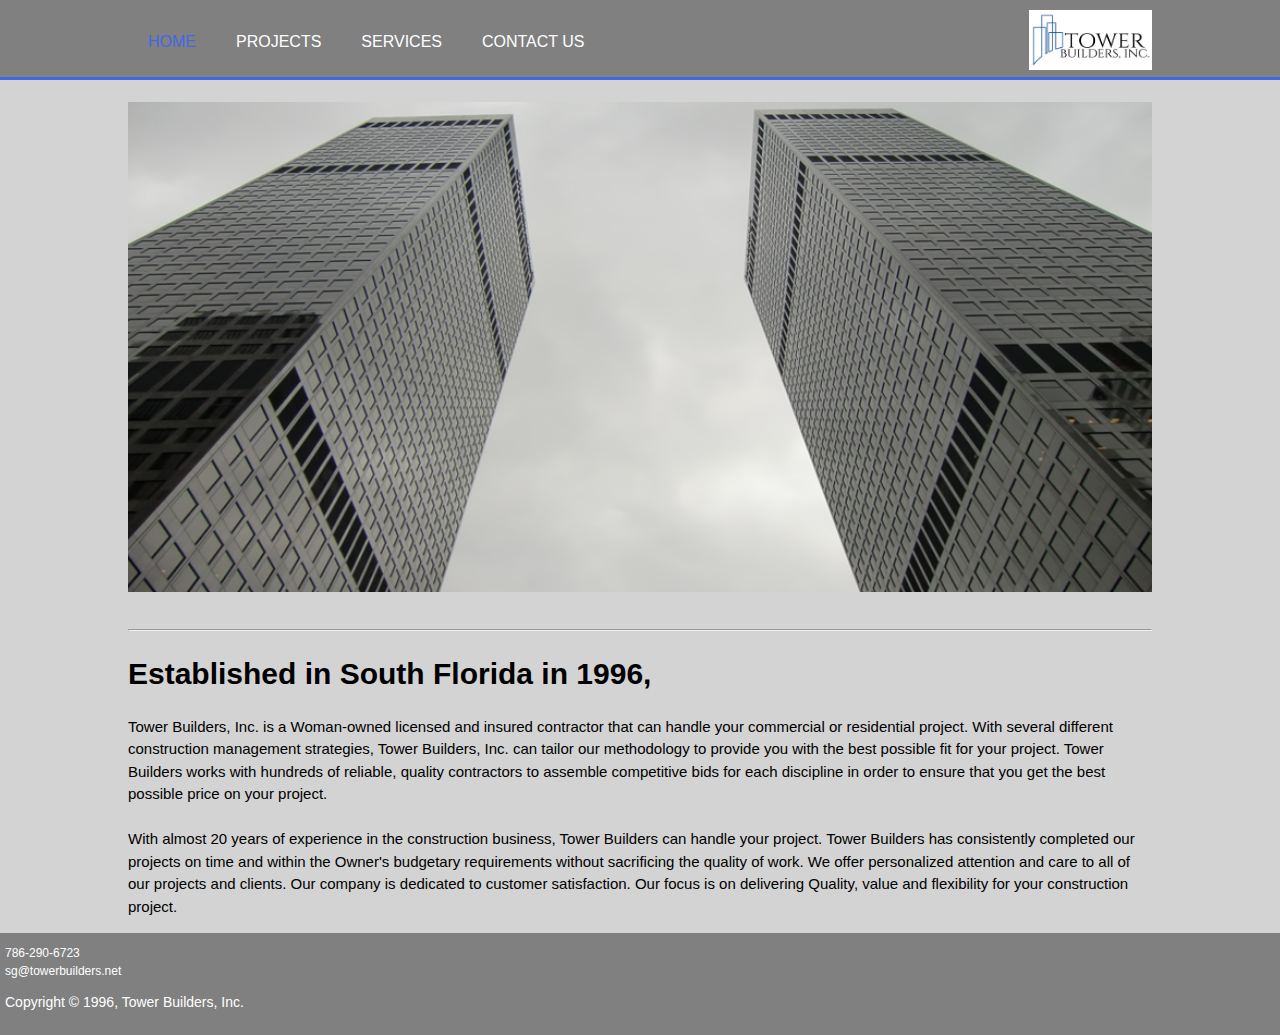
<file: Tower Builders Website/index.html>
﻿<!DOCTYPE html>
<html lang="en" dir="ltr">
  <head>
    <meta charset="utf-8">
    <meta name="viewport" content="width=device-width">
    <meta name="description" content="Tower Builders construction website">
    <meta name="keywords" content="construction, project, business">
    <meta name="author" content="Diego Coviella">
    <title>Tower Builders | Home</title>
    <link rel="stylesheet" type="text/css" href="css/style.css">
    <link rel="icon" href="img/icon.png">
  </head>
  <body>
    <header>
      <div class="container">
        <div id="branding">
          <img src="img/logo.png"/>
        </div>
        <nav>
            <ul>
                <li class="current"><a href="index.html">Home<a></li>
                <li><a href="projects.html">Projects<a></li>
                <li><a href="services.html">Services<a></li>
                <li><a href="contact.html">Contact Us<a></li>
            </ul>
        </nav>
      </div>
    </header>
    <section id="showcase">
        <div class="container">
            <br>
            <img src="img/showcase.png" />
        </div>
    </section>
    <section id="home-text">
        <div class="container">
            <br>
            <hr>
            <h1 class="text-headers">Established in South Florida in 1996,</h1>
            <p class="text-paragraphs">
                Tower Builders, Inc. is a Woman-owned licensed and insured contractor that can handle your commercial or residential project. With several different construction management strategies, Tower Builders, Inc. can tailor our methodology to provide you with the best possible fit for your project. Tower Builders works with hundreds of reliable, quality contractors to assemble competitive bids for each discipline in order to ensure that you get the best possible price on your project.
                <br/> <br/>
                With almost 20 years of experience in the construction business, Tower Builders can handle your project. Tower Builders has consistently completed our projects on time and within the Owner's budgetary requirements without sacrificing the quality of work. We offer personalized attention and care to all of our projects and clients. Our company is dedicated to customer satisfaction. Our focus is on delivering Quality, value and flexibility for your construction project.
            </p>
        </div>
    </section>
    <footer id="main-footer">
        <p class="phone">786-290-6723</p>
        <p class="email">sg@towerbuilders.net</p>
        <p class="copyright">Copyright &copy; 1996, Tower Builders, Inc.</p>
    </footer>
  </body>
</html>
</file>
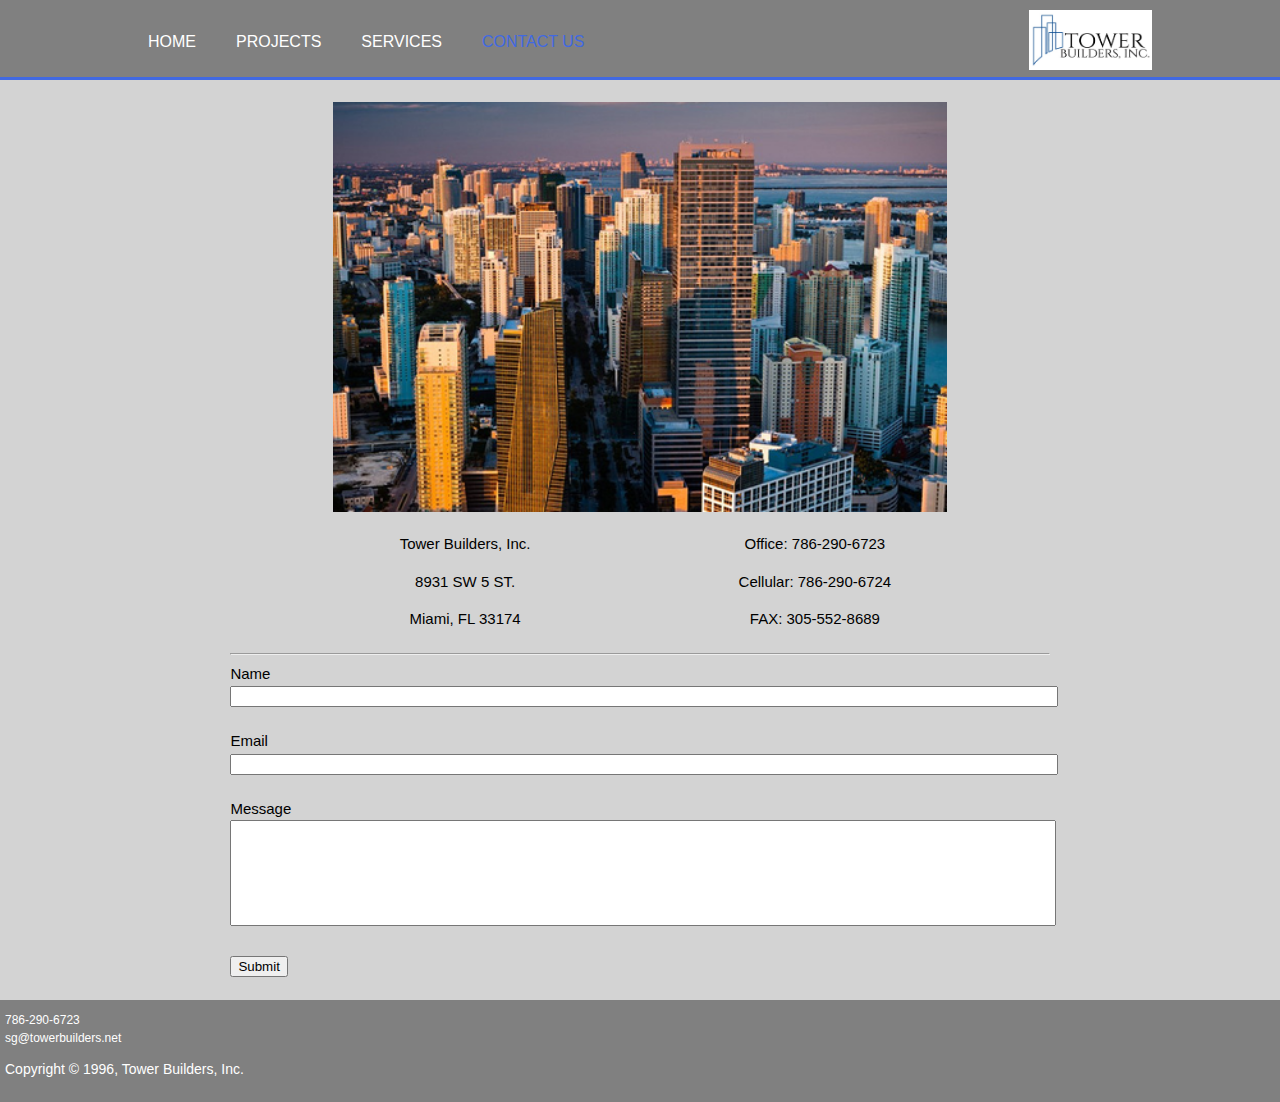
<file: Tower Builders Website/contact.html>
﻿<!DOCTYPE html>
<html lang="en" dir="ltr">
<head>
    <meta charset="utf-8">
    <meta name="viewport" content="width=device-width">
    <meta name="description" content="Tower Builders construction website">
    <meta name="keywords" content="construction, project, business">
    <meta name="author" content="Diego Coviella">
    <title>Tower Builders | Contact</title>
    <link rel="stylesheet" type="text/css" href="css/style.css">
    <link rel="icon" href="img/icon.png">
</head>
<body>
    <header>
        <div class="container">
            <div id="branding">
                <img src="img/logo.png"/>
            </div>
            <nav>
                <ul>
                    <li><a href="index.html">Home<a></li>
                    <li><a href="projects.html">Projects<a></li>
                    <li><a href="services.html">Services<a></li>
                    <li class="current"><a href="contact.html">Contact Us<a></li>
                </ul>
            </nav>
        </div>
    </header>
	<section>
		<div id="contact-showcase" class="container">
			<br>
			<img src="img/contact_img.png"/>
		</div>
	</section>
	<section class="contact-boxes">
		<div class="contact-box">
			<p>Tower Builders, Inc.</p>
			<p>8931 SW 5 ST.</p>
			<p>Miami, FL 33174</p>
		</div>
		<div class="contact-box">
			<p>Office: 786-290-6723</p>
			<p>Cellular: 786-290-6724</p>
			<p>FAX: 305-552-8689</p>
		</div>
	</section>
	<section>
		<div class="container">
			<form method="post" action="php/contact-form.php">
			<hr>
				<div class="form-group">
					<label>Name</label>
					<input type="text" name="name" class="form-control" value="" required>
				</div>
				<br>
				<div class="form-group">
					<label>Email</label>
					<input type="text" name="email" class="form-control" value="" required>
				</div>
				<br>
				<div class="form-group">
					<label>Message</label>
					<textarea type="text" name="message" class="form-control" required></textarea>
				</div>
				<br>
				<button type="submit" name="submit" class="btn btn-primary">Submit</button>
				<br>
				<br>
			</form>
		</div>
	</section>
    <footer id="main-footer">
        <p class="phone">786-290-6723</p>
        <p class="email">sg@towerbuilders.net</p>
        <p class="copyright">Copyright &copy; 1996, Tower Builders, Inc.</p>
    </footer>
</body>
</html>
</file>
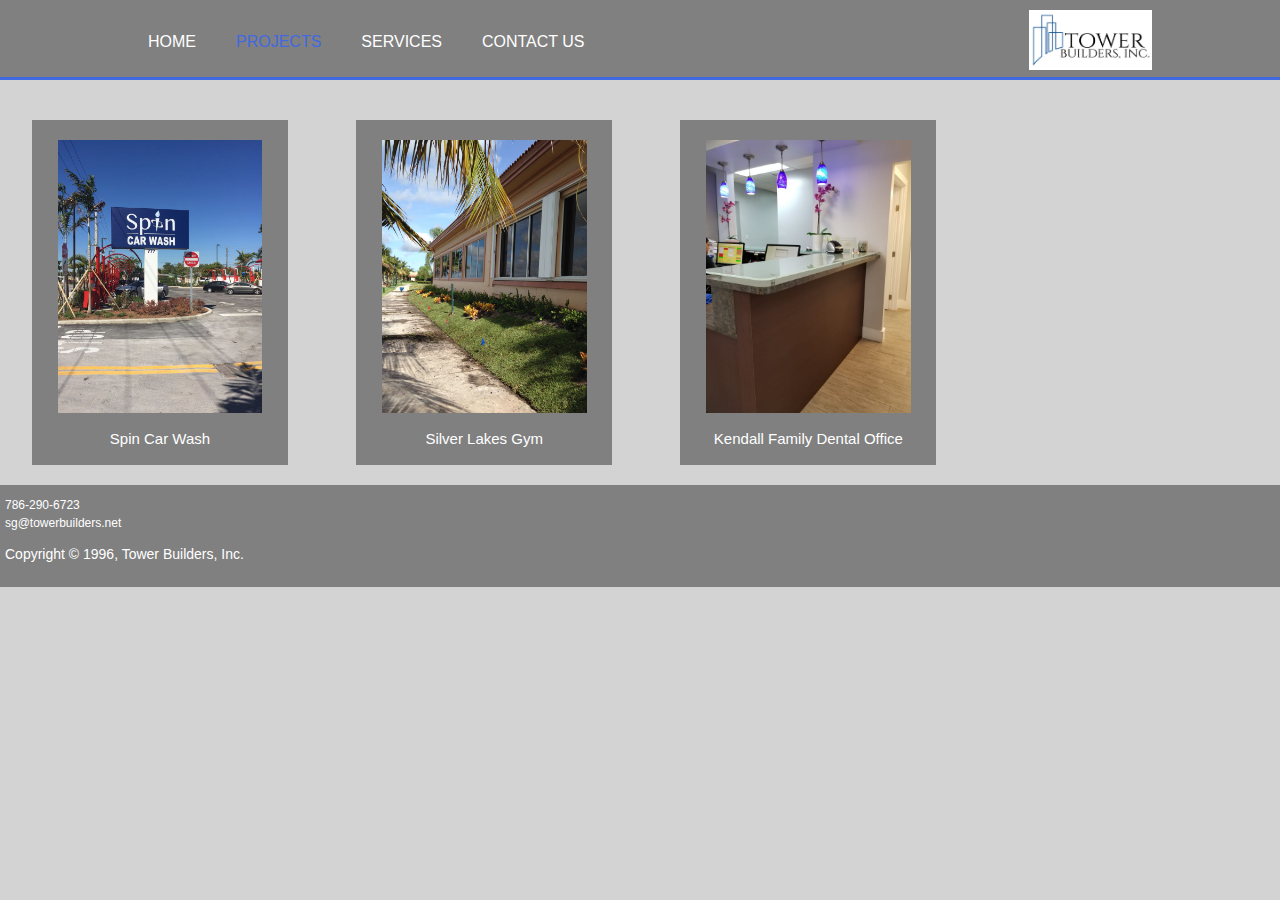
<file: Tower Builders Website/projects.html>
﻿<!DOCTYPE html>
<html lang="en" dir="ltr">
<head>
    <meta charset="utf-8">
    <meta name="viewport" content="width=device-width">
    <meta name="description" content="Tower Builders construction website">
    <meta name="keywords" content="construction, project, business">
    <meta name="author" content="Diego Coviella">
    <title>Tower Builders | Projects</title>
    <link rel="stylesheet" type="text/css" href="css/style.css">
    <link rel="icon" href="img/icon.png">
</head>
<body>
    <header>
        <div class="container">
            <div id="branding">
                <img src="img/logo.png"/>
            </div>
            <nav>
                <ul>
                    <li><a href="index.html">Home<a></li>
                    <li class="current"><a href="projects.html">Projects<a></li>
                    <li><a href="services.html">Services<a></li>
                    <li><a href="contact.html">Contact Us<a></li>
                </ul>
            </nav>
        </div>
    </header>
    <section>
        <div class="projects">
            <div class="box">
                <a href="projects/carwash.html"><img src="projects/carwash/carwash6.jpeg" /></a>
                <a href="projects/carwash.html"><p class="project-name">Spin Car Wash</p></a>
            </div>
            <div class="box">
                <a href="projects/gym.html"><img src="projects/gym/gym6.jpeg" /></a>
                <a href="projects/gym.html"><p class="project-name">Silver Lakes Gym</p></a>
            </div>
            <div class="box">
                <a href="projects/dental.html"><img src="projects/dental/dental2.jpeg" /></a>
                <a href="projects/dental.html"><p class="project-name">Kendall Family Dental Office</p></a>
            </div>
        </div>
    </section>
    <footer id="main-footer">
        <p class="phone">786-290-6723</p>
        <p class="email">sg@towerbuilders.net</p>
        <p class="copyright">Copyright &copy; 1996, Tower Builders, Inc.</p>
    </footer>
</body>
</html>
</file>
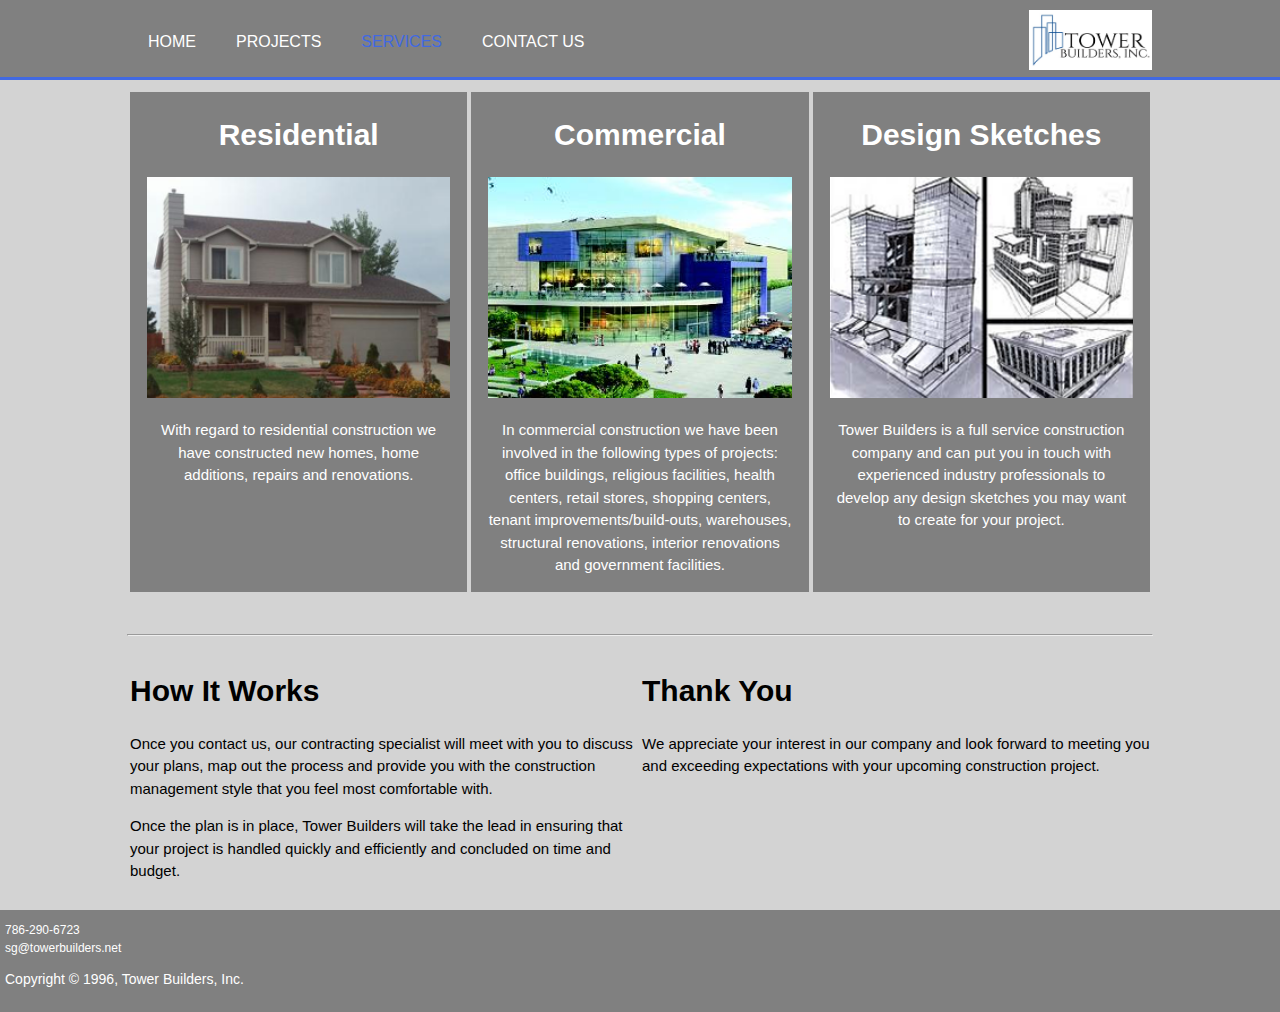
<file: Tower Builders Website/services.html>
﻿<!DOCTYPE html>
<html lang="en" dir="ltr">
<head>
    <meta charset="utf-8">
    <meta name="viewport" content="width=device-width">
    <meta name="description" content="Tower Builders construction website">
    <meta name="keywords" content="construction, project, business">
    <meta name="author" content="Diego Coviella">
    <title>Tower Builders | Services</title>
    <link rel="stylesheet" type="text/css" href="css/style.css">
    <link rel="icon" href="img/icon.png">
</head>
<body>
    <header>
        <div class="container">
            <div id="branding">
                <img src="img/logo.png"/>
            </div>
            <nav>
                <ul>
                    <li><a href="index.html">Home<a></li>
                    <li><a href="projects.html">Projects<a></li>
                    <li class="current"><a href="services.html">Services<a></li>
                    <li><a href="contact.html">Contact Us<a></li>
                </ul>
            </nav>
        </div>
    </header>
    <section class="container service-boxes">
        <div class="service-box">
            <h1>Residential</h1>
            <img src="img/residential.png" />
            <p>With regard to residential construction we have constructed new homes, home additions, repairs and renovations.</p>
        </div>
        <div class="service-box">
            <h1>Commercial</h1>
            <img src="img/commercial.png" />
            <p>In commercial construction we have been involved in the following types of projects: office buildings, religious facilities, health centers, retail stores, shopping centers, tenant improvements/build-outs, warehouses, structural renovations, interior renovations and government facilities.</p>
        </div>
        <div class="service-box">
            <h1>Design Sketches</h1>
            <img src="img/design.png" />
            <p>Tower Builders is a full service construction company and can put you in touch with experienced industry professionals to develop any design sketches you may want to create for your project.</p>
        </div>
    </section>
    <br>
    <hr id="table-div">
    <section class="container works">
        <div class="service-box2">
            <h1>How It Works</h1>
            <p>Once you contact us, our contracting specialist will meet with you to discuss your plans, map out the process and provide you with the construction management style that you feel most comfortable with.</p>
            <p>Once the plan is in place, Tower Builders will take the lead in ensuring that your project is handled quickly and efficiently and concluded on time and budget.</p>
        </div>
        <div class="service-box2">
            <h1>Thank You</h1>
            <p>We appreciate your interest in our company and look forward to meeting you and exceeding expectations with your upcoming construction project.</p>
        </div>
    </section>
    <footer id="main-footer">
        <p class="phone">786-290-6723</p>
        <p class="email">sg@towerbuilders.net</p>
        <p class="copyright">Copyright &copy; 1996, Tower Builders, Inc.</p>
    </footer>
</body>
</html>
</file>
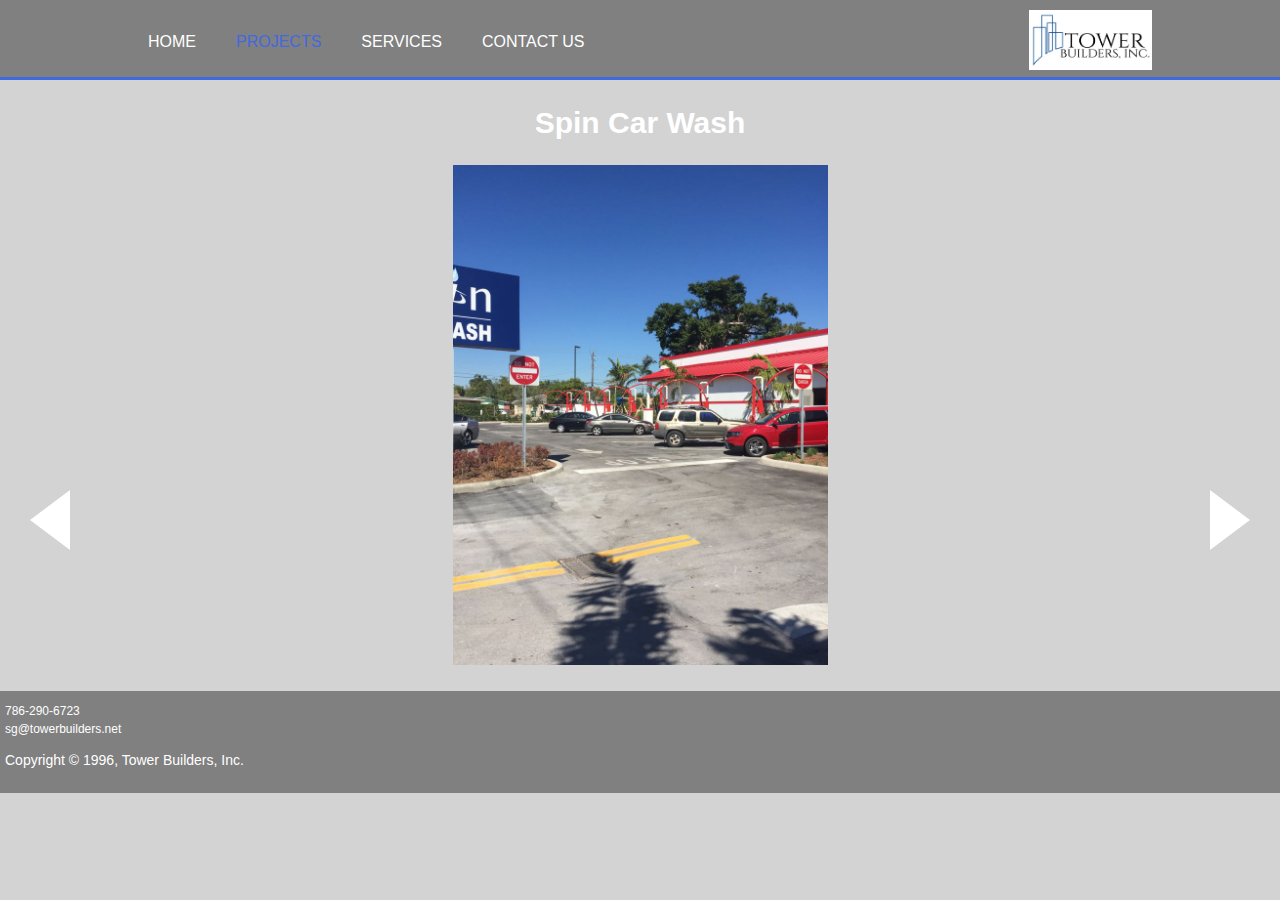
<file: Tower Builders Website/projects/carwash.html>
﻿<!DOCTYPE html>
<html lang="en" dir="ltr">
<head>
    <meta charset="utf-8">
    <meta name="viewport" content="width=device-width">
    <meta name="description" content="Tower Builders construction website">
    <meta name="keywords" content="construction, project, business">
    <meta name="author" content="Diego Coviella">
    <title>Tower Builders | Spin Car Wash</title>
    <link rel="stylesheet" type="text/css" href="../css/style.css">
    <link rel="icon" href="../img/icon.png">
</head>
<body>
    <header>
        <div class="container">
            <div id="branding">
                <img src="../img/logo.png" />
            </div>
            <nav>
                <ul>
                    <li><a href="../index.html">Home<a></li>
                    <li class="current"><a href="../projects.html">Projects<a></li>
                    <li><a href="../services.html">Services<a></li>
                    <li><a href="../contact.html">Contact Us<a></li>
                </ul>
            </nav>
        </div>
    </header>
    <section>
        <div class="project-title">
            <h1>Spin Car Wash</h1>
        </div>
    </section>
    <section>
        <div class="wrap">
            <div id="arrow-left" class="arrow"></div>
            <div id="slider">
                <div class="slide">
                    <img src="carwash/carwash1.jpeg" />
                </div>
                <div class="slide">
                    <img src="carwash/carwash2.jpeg" />
                </div>
                <div class="slide">
                    <img src="carwash/carwash3.jpeg" />
                </div>
                <div class="slide">
                    <img src="carwash/carwash4.jpeg" />
                </div>
                <div class="slide">
                    <img src="carwash/carwash6.jpeg" />
                </div>
                <div class="slide">
                    <img src="carwash/carwash7.jpeg" />
                </div>
                <div class="slide">
                    <img src="carwash/carwash8.jpeg" />
                </div>
                <div class="slide">
                    <img src="carwash/carwash9.jpeg" />
                </div>
                <div class="slide">
                    <img src="carwash/carwash10.jpeg" />
                </div>
                <div class="slide">
                    <img src="carwash/carwash11.jpeg" />
                </div>
            </div>
            <div id="arrow-right" class="arrow"></div>
        </div>
    </section>
    <script>
        let sliderImages = document.querySelectorAll('.slide'),
            arrowLeft = document.querySelector('#arrow-left'),
            arrowRight = document.querySelector('#arrow-right'),
            current = 0;

        // clear images
        function reset() {
            for (let i = 0; i < sliderImages.length; i++) {
                sliderImages[i].style.display = 'none';
            }
        }

        // init slider
        function startSlide() {
            reset();
            sliderImages[0].style.display = 'block';
        }

        // show prev
        function slideLeft() {
            reset();
            sliderImages[current - 1].style.display = 'block';
            current--;
        }

        // show next
        function slideRight() {
            reset();
            sliderImages[current + 1].style.display = 'block';
            current++;
        }
        
        // left arrow click
        arrowLeft.addEventListener('click', function(){
            if(current === 0){
                current = sliderImages.length;
            }
            slideLeft();
        });

        // right arrow click
        arrowRight.addEventListener('click', function(){
            if(current === sliderImages.length - 1){
                current = -1;
            }
            slideRight();
        });

        startSlide();
    </script>
    <footer id="main-footer">
        <p class="phone">786-290-6723</p>
        <p class="email">sg@towerbuilders.net</p>
        <p class="copyright">Copyright &copy; 1996, Tower Builders, Inc.</p>
    </footer>
</body>
</html>
</file>
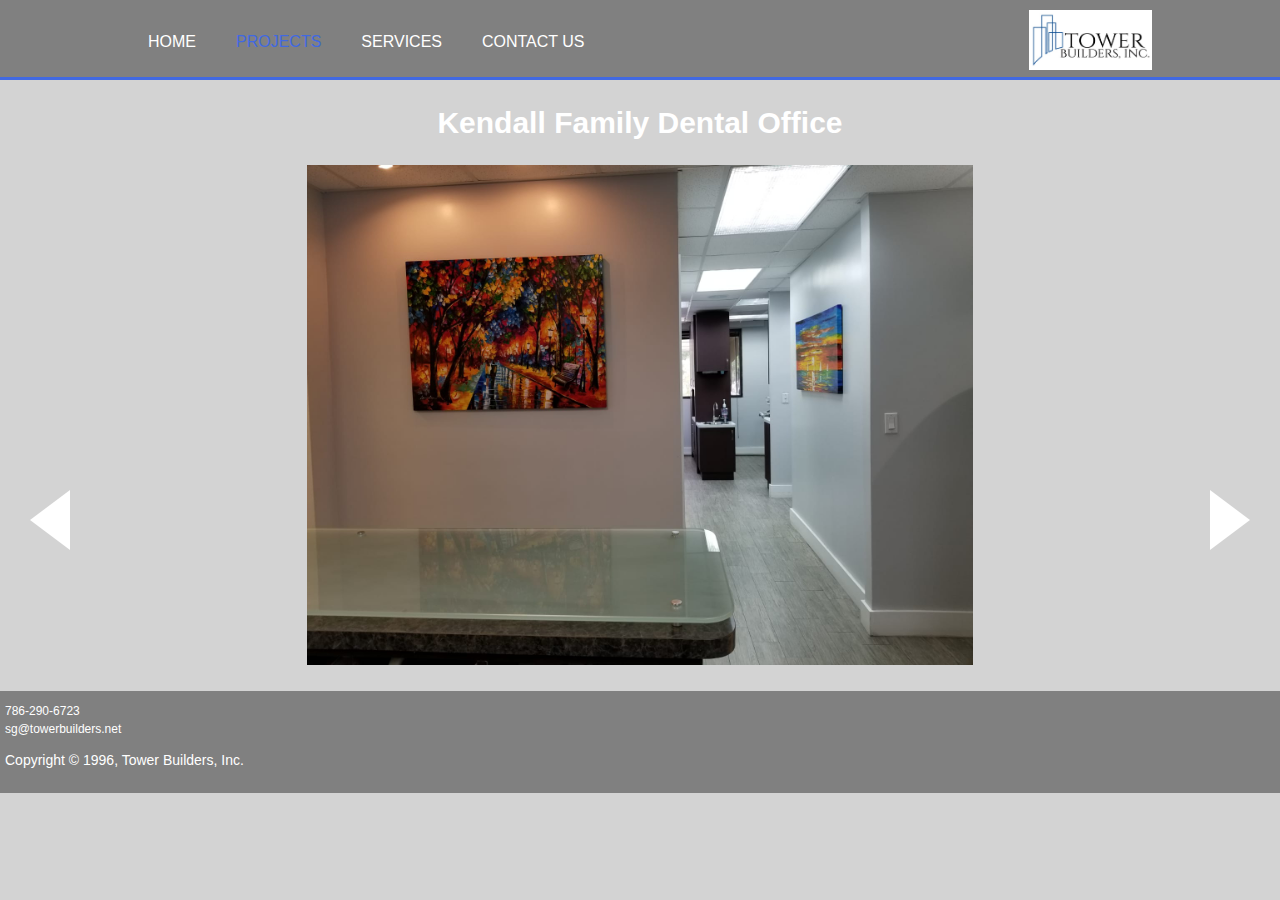
<file: Tower Builders Website/projects/dental.html>
﻿<!DOCTYPE html>
<html lang="en" dir="ltr">
<head>
    <meta charset="utf-8">
    <meta name="viewport" content="width=device-width">
    <meta name="description" content="Tower Builders construction website">
    <meta name="keywords" content="construction, project, business">
    <meta name="author" content="Diego Coviella">
    <title>Tower Builders | Kendall Family Dental Office</title>
    <link rel="stylesheet" type="text/css" href="../css/style.css">
    <link rel="icon" href="../img/icon.png">
</head>
<body>
    <header>
        <div class="container">
            <div id="branding">
                <img src="../img/logo.png" />
            </div>
            <nav>
                <ul>
                    <li><a href="../index.html">Home<a></li>
                    <li class="current"><a href="../projects.html">Projects<a></li>
                    <li><a href="../services.html">Services<a></li>
                    <li><a href="../contact.html">Contact Us<a></li>
                </ul>
            </nav>
        </div>
    </header>
    <section>
        <div class="project-title">
            <h1>Kendall Family Dental Office</h1>
        </div>
    </section>
    <section>
        <div class="wrap">
            <div id="arrow-left" class="arrow"></div>
            <div id="slider">
                <div class="slide">
                    <img src="dental/dental1.jpeg" />
                </div>
                <div class="slide">
                    <img src="dental/dental2.jpeg" />
                </div>
                <div class="slide">
                    <img src="dental/dental3.jpeg" />
                </div>
                <div class="slide">
                    <img src="dental/dental4.jpeg" />
                </div>
                <div class="slide">
                    <img src="dental/dental6.jpeg" />
                </div>
                <div class="slide">
                    <img src="dental/dental7.jpeg" />
                </div>
                <div class="slide">
                    <img src="dental/dental8.jpeg" />
                </div>
                <div class="slide">
                    <img src="dental/dental9.jpeg" />
                </div>
                <div class="slide">
                    <img src="dental/dental10.jpeg" />
                </div>
                <div class="slide">
                    <img src="dental/dental11.jpeg" />
                </div>
            </div>
            <div id="arrow-right" class="arrow"></div>
        </div>
    </section>
    <script>
        let sliderImages = document.querySelectorAll('.slide'),
            arrowLeft = document.querySelector('#arrow-left'),
            arrowRight = document.querySelector('#arrow-right'),
            current = 0;

        // clear images
        function reset() {
            for (let i = 0; i < sliderImages.length; i++) {
                sliderImages[i].style.display = 'none';
            }
        }

        // init slider
        function startSlide() {
            reset();
            sliderImages[0].style.display = 'block';
        }

        // show prev
        function slideLeft() {
            reset();
            sliderImages[current - 1].style.display = 'block';
            current--;
        }

        // show next
        function slideRight() {
            reset();
            sliderImages[current + 1].style.display = 'block';
            current++;
        }

        // left arrow click
        arrowLeft.addEventListener('click', function () {
            if (current === 0) {
                current = sliderImages.length;
            }
            slideLeft();
        });

        // right arrow click
        arrowRight.addEventListener('click', function () {
            if (current === sliderImages.length - 1) {
                current = -1;
            }
            slideRight();
        });

        startSlide();
    </script>
    <footer id="main-footer">
        <p class="phone">786-290-6723</p>
        <p class="email">sg@towerbuilders.net</p>
        <p class="copyright">Copyright &copy; 1996, Tower Builders, Inc.</p>
    </footer>
</body>
</html>
</file>
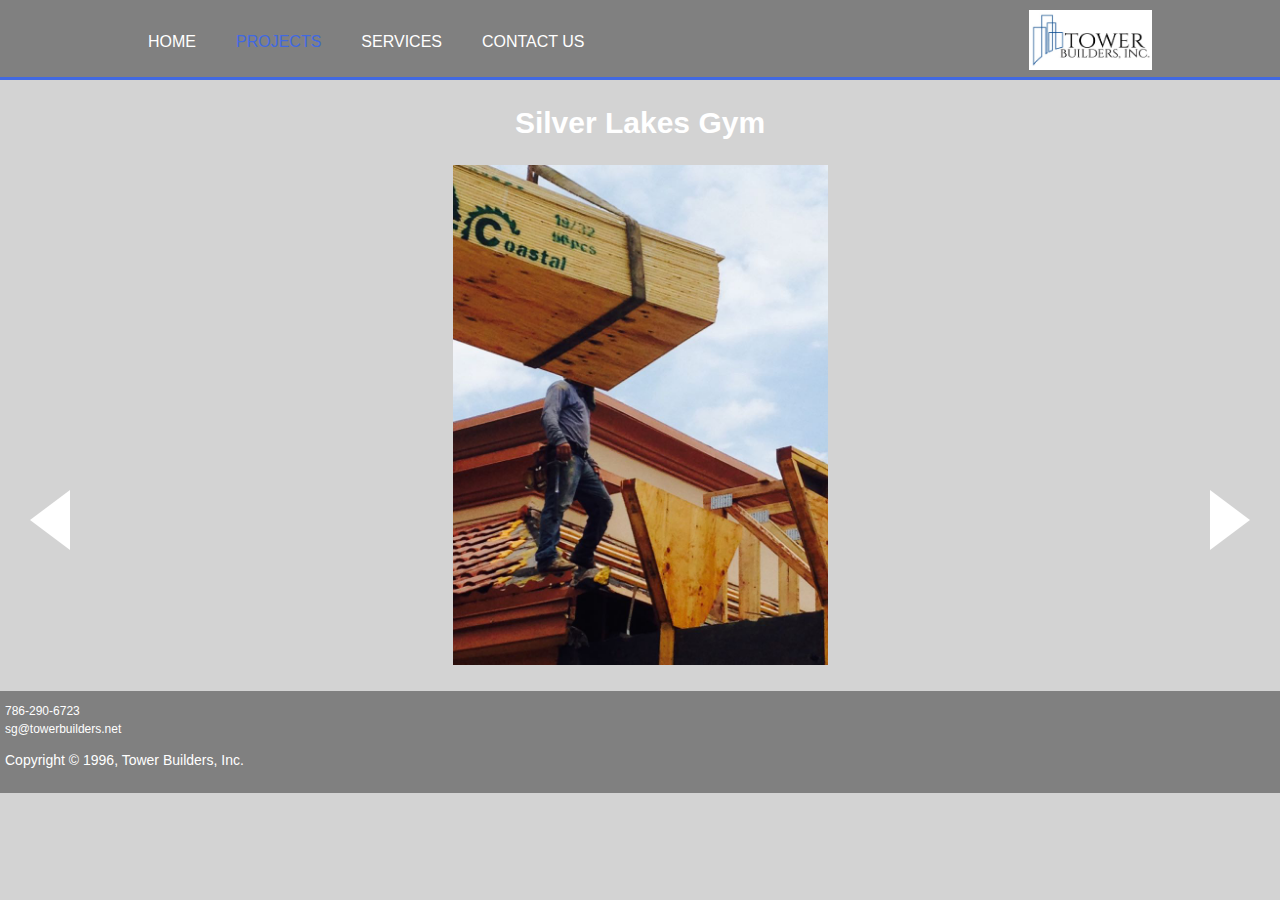
<file: Tower Builders Website/projects/gym.html>
﻿<!DOCTYPE html>
<html lang="en" dir="ltr">
<head>
    <meta charset="utf-8">
    <meta name="viewport" content="width=device-width">
    <meta name="description" content="Tower Builders construction website">
    <meta name="keywords" content="construction, project, business">
    <meta name="author" content="Diego Coviella">
    <title>Tower Builders | Silver Lakes Gym</title>
    <link rel="stylesheet" type="text/css" href="../css/style.css">
    <link rel="icon" href="../img/icon.png">
</head>
<body>
    <header>
        <div class="container">
            <div id="branding">
                <img src="../img/logo.png" />
            </div>
            <nav>
                <ul>
                    <li><a href="../index.html">Home<a></li>
                    <li class="current"><a href="../projects.html">Projects<a></li>
                    <li><a href="../services.html">Services<a></li>
                    <li><a href="../contact.html">Contact Us<a></li>
                </ul>
            </nav>
        </div>
    </header>
    <section>
        <div class="project-title">
            <h1>Silver Lakes Gym</h1>
        </div>
    </section>
    <section>
        <div class="wrap">
            <div id="arrow-left" class="arrow"></div>
            <div id="slider">
                <div class="slide">
                    <img src="gym/gym1.jpeg" />
                </div>
                <div class="slide">
                    <img src="gym/gym2.jpeg" />
                </div>
                <div class="slide">
                    <img src="gym/gym3.jpeg" />
                </div>
                <div class="slide">
                    <img src="gym/gym4.jpeg" />
                </div>
                <div class="slide">
                    <img src="gym/gym6.jpeg" />
                </div>
                <div class="slide">
                    <img src="gym/gym7.jpeg" />
                </div>
                <div class="slide">
                    <img src="gym/gym8.jpeg" />
                </div>
                <div class="slide">
                    <img src="gym/gym9.jpeg" />
                </div>
                <div class="slide">
                    <img src="gym/gym10.jpeg" />
                </div>
            </div>
            <div id="arrow-right" class="arrow"></div>
        </div>
    </section>
    <script>
        let sliderImages = document.querySelectorAll('.slide'),
            arrowLeft = document.querySelector('#arrow-left'),
            arrowRight = document.querySelector('#arrow-right'),
            current = 0;

        // clear images
        function reset() {
            for (let i = 0; i < sliderImages.length; i++) {
                sliderImages[i].style.display = 'none';
            }
        }

        // init slider
        function startSlide() {
            reset();
            sliderImages[0].style.display = 'block';
        }

        // show prev
        function slideLeft() {
            reset();
            sliderImages[current - 1].style.display = 'block';
            current--;
        }

        // show next
        function slideRight() {
            reset();
            sliderImages[current + 1].style.display = 'block';
            current++;
        }

        // left arrow click
        arrowLeft.addEventListener('click', function () {
            if (current === 0) {
                current = sliderImages.length;
            }
            slideLeft();
        });

        // right arrow click
        arrowRight.addEventListener('click', function () {
            if (current === sliderImages.length - 1) {
                current = -1;
            }
            slideRight();
        });

        startSlide();
    </script>
    <footer id="main-footer">
        <p class="phone">786-290-6723</p>
        <p class="email">sg@towerbuilders.net</p>
        <p class="copyright">Copyright &copy; 1996, Tower Builders, Inc.</p>
    </footer>
</body>
</html>
</file>
<file: Tower Builders Website/css/style.css>
body{
  font: 15px/1.5 arial, helvetica, sans-serif;
  padding: 0;
  margin: 0;
  background-color: lightgrey;
}

ul{
 margin: 0;
 padding: 0;
}

.container{
  width: 80%;
  margin: auto;
  overflow: hidden;
}

header{
  background: grey;
  color: white;
  padding-top: 10px;
  min-height: 50px;
  border-bottom: #4169E1 3px solid;
  width: 100%;
}

header a{
  color: white;
  text-decoration: none;
  text-transform: uppercase;
  font-size: 16px;
}

header li{
  float: left;
  display: inline;
  padding: 0 20px;
}

header #branding{
  float: right;
}

header #branding img{
    height: 60px;
    width: auto;
}

header #branding h1{
    margin: 0;
}

header nav{
  float: left;
  margin-top: 20px;
}

header .current a {
    color: #4169E1;
}

header a:hover{
    color: lightgrey;
}

#showcase img{
   width: 100%;
   height: auto;
}

#home-text{
    font-family: Arial, Helvetica, sans-serif;
}

footer{
  padding: 5px;
  color: white;
  background: grey;
  text-align: left;
  font-size: 12px;
  line-height: 0.5;
}

.copyright{
    line-height: 2;
    font-size: 14px;
}

.projects {
    margin-top: 20px;
    margin-bottom: 10px;
    padding-top: 20px;
}

.project-title{
    text-align: center;
    color: #fff;
}

.box {
    display: inline-block;
    padding-top: 20px;
    background-color: grey;
    margin-left: 2.5%;
    margin-right: 2.5%;
    margin-bottom: 10px;
    width: 20%;
    text-align: center;
}

.box img{
    display: block;
    width: 80%;
    height: auto;
    margin-left: auto;
    margin-right: auto;
}

.box p {
    display: inline-block;
    vertical-align: top;
    color: #fff;
    font-size: 100%;
}

.project-name:hover{
    color: lightgrey;
}

#slider, .wrap {
    margin-top: 20px;
    margin-bottom: 20px;
    padding: 0;
    text-align: center;
}

.wrap{
    background: lightgrey;
}

.wrap img{
    height: 500px;
}

.arrow{
    cursor: pointer;
    position: absolute;
    top: 60%;
    margin-top: -50px;
    width: 0;
    height: 0;
    border-style: solid;
}

#arrow-left{
    border-width: 30px 40px 30px 0;
    border-color: transparent #fff transparent transparent;
    left: 0;
    margin-left: 30px;
}

#arrow-left:hover{
    border-right-color: grey;
}

#arrow-right{
    border-width: 30px 0 30px 40px;
    border-color: transparent transparent transparent #fff;
    right: 0;
    margin-right: 30px;
}

#arrow-right:hover{
    border-left-color: grey;
}

#contact-showcase{
    text-align: center;
}

#contact-showcase img{
    width: 60%;
}

form {
    margin-left: 10%;
    margin-right: 10%;
}
form label{
    display: block;
}

form input{
    width: 100%;
}

textarea {
    width: 100%;
    height: 100px;
    resize: none;
}

.contact-boxes {
    text-align: center;
    margin-left: 20%;
    margin-right: 20%;
}

.contact-box{
    display: inline-block;
    width: 45%;
    box-sizing: border-box;
}

.service-boxes {
    text-align: center;
    display: table;
    margin-top: 10px;
    margin-bottom: 10px;
}

.service-box {
    background: grey;
    border: 2px solid lightgrey;
    display: table-cell;
    width: 33%;
    height: auto;
    box-sizing: border-box;
}

.service-box img{
    width: 90%;
}

.service-box h1, .service-box p {
    color: #fff;
    width: 90%;
    margin-left: 5%;
}

.works {
    text-align: center;
    display: table;
    margin-top: 10px;
    margin-bottom: 10px;
}

.service-box2 {
    display: table-cell;
    width: 50%;
    box-sizing: border-box;
    text-align: left;
    border: 2px solid lightgrey;
}
#table-div{
    width: 80%
}

@media(max-width: 880px){
    .container{
        width: 100%;
    }

    header #branding,
    header nav,
    header nav li,
    footer,
    .copyright,
    .phone,
    .email{
        float: none;
        text-align: center;
        width: 100%;
    } 

    .box{
        margin: 0px;
        margin-bottom: 10px;
    }
    header{
        padding-bottom: 20px;
    }

    #showcase h1{
        margin-top: 40px;
    }
    
    #home-text{
        text-align: center;
    }

    .arrow {
        top: 80%;
    }

    #arrow-left {
        border-width: 20px 30px 20px 0;
        margin-left: 20px;
    }

    #arrow-right {
        border-width: 20px 0 20px 30px;
        margin-right: 20px;
    }

    .service-box, .service-box2 {
        display: block;
        margin: auto;
        width: 70%;
        padding-right: 20px;
        padding-left: 20px;
        padding-top: 5px;
        padding-bottom: 5px;
        margin-top: 10px;
        margin-bottom: 10px;
    }

    .works {
        text-align: center;
        width: 90%;
        margin: 5%;
    }
 }

@media(max-width: 628px){
    header #branding,
    header nav,
    header nav li,
    footer{
        display: block;
        margin: 0;
        padding: 0;
    }

    .wrap,
    .box{
        float: none;
        text-align: center;
        width: 100%;
    }

    .wrap img {
        width: 80%;
        height: auto;
    }

    .phone{
        padding-top: 10px;
    }

    #arrow-left {
        border-width: 10px 20px 10px 0;
        margin-left: 10px;
    }

    #arrow-right {
        border-width: 10px 0 10px 20px;
        margin-right: 10px;
    }

    .project-title {
        font-size: 12px;
    }

    #contact-showcase img {
        width: 80%;
    }

    .contact-box {
        width: 100%;    
        text-align: center;
        display: block;
    }

    .service-box {
        width: 90%;
    }
}
</file>
